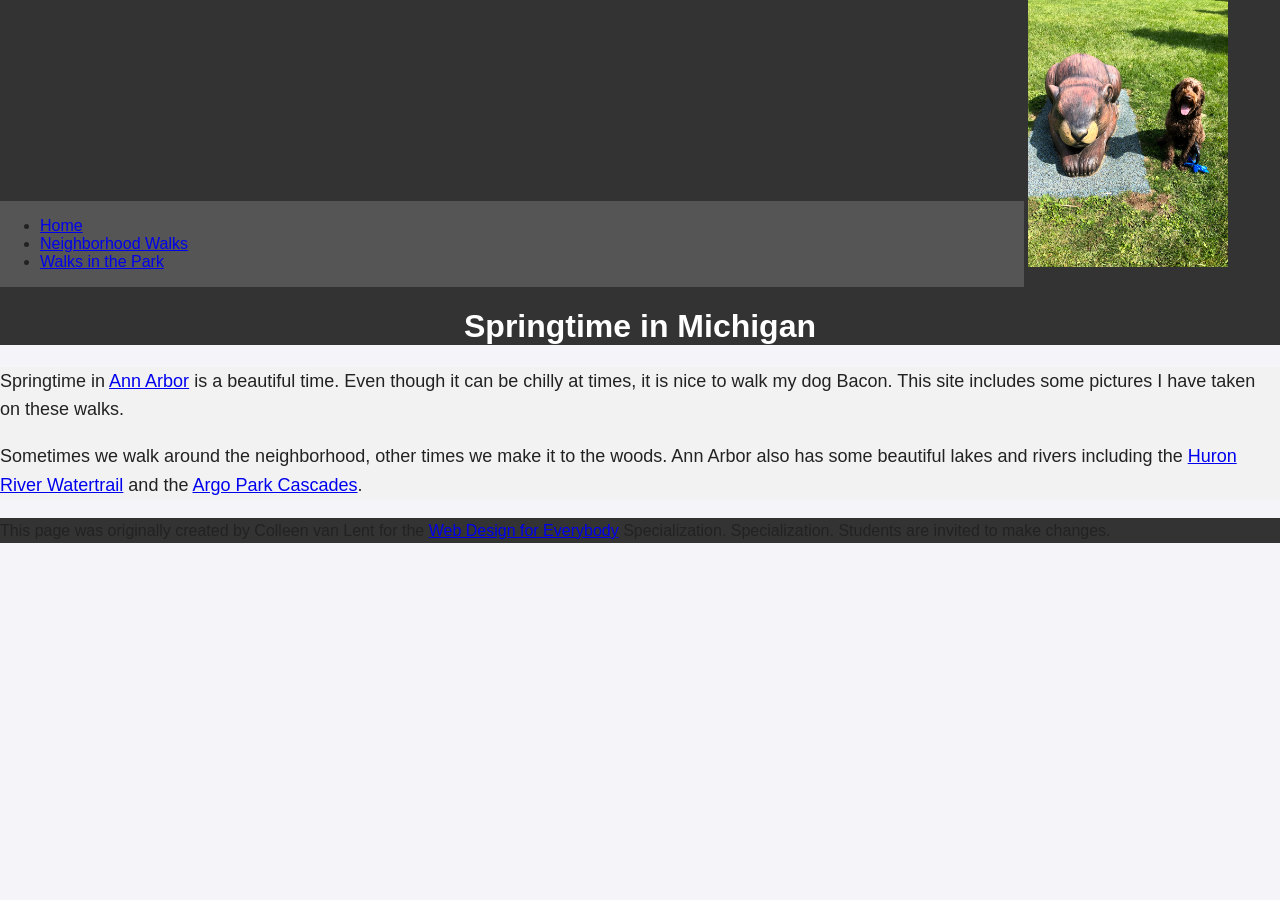
<file: index.html>
<!DOCTYPE html>
<html lang="en">

<head>
  <meta charset="utf-8">
  <meta name="viewport" content="width=device-width">
<title>Springtime In Michigan</title>
  <link rel="stylesheet" href="css/style.css">
</head>

<body>
  <a href="#main-content" class="skip-link">Saltar al contenido principal</a>
  <header>
    <nav>
      <ul>
        <li><a href="index.html">Home</a></li>
        <li><a href="neighborhood.html">Neighborhood Walks</a></li>
        <li><a href="parks.html">Walks in the Park</a></li>
      </ul>
    </nav>
    <img src="images/BaconGallupPark.jpg" width="200" alt="Brown Labradoodle sitting next to a statue.">
    <h1>Springtime in Michigan</h1>
  </header>
  <main>
    <p>Springtime in <a href="https://www.michigan.org/city/ann-arbor">Ann Arbor</a> is a beautiful time. Even though
      it can be chilly at times, it is nice to walk my dog Bacon. This site includes some pictures I have taken on
      these walks. </p>

    <p>Sometimes we walk around the neighborhood, other times we make it to the woods. Ann Arbor also has some
      beautiful lakes and rivers including the <a
        href="https://www.annarbor.org/things-to-do/recreation-outdoors/huron-river/">Huron River Watertrail</a> and
      the <a href="https://www.a2gov.org/departments/Parks-Recreation/parks-places/argo/pages/default.aspx">Argo Park
        Cascades</a>.</p>

  </main>
  <footer>
    <p>This page was originally created by Colleen van Lent for the <a
        href="https://www.coursera.org/specializations/web-design"> Web Design for Everybody</a> Specialization.
      Specialization. Students are invited to make changes.</p>
  </footer>

</body>

</html>
</file>
<file: css/style.css>
body {
    font-family: Arial, sans-serif;
    font-size: 16px;
    margin: 0;
    padding: 0;
    color: #222222;
    background-color: #f4f4f9;
}

/* Enlace "Saltar al contenido principal" para accesibilidad */
.skip-link {
    position: absolute;
    top: -40px;
    left: 0;
    background: #000000;
    color: #ffffff;
    padding: 8px;
    z-index: 100;
}

.skip-link:focus {
    top: 0;
}

header {
    background-color: #333333;
}

/* Requisito: Cambiar el elemento nav para que use inline-block y tenga un ancho del 80% */
nav {
    background-color: #555555;
    display: inline-block;
    width: 80%;
}

/* Requisito: Selector descendente para la imagen dentro de nav (ancho del 10%) */
nav img {
    width: 10%;
}

main {
    background-color: #f2f2f2;
    font-size: 18px;
}

footer {
    background-color: #333333;
}

/* Requisito: Comentar el estilo existente para el elemento li */
/*
li {
    display: inline-block;
    width: 150px;
}
*/

h1 {
    text-align: center;
    font-family: Arial, sans-serif;
    color: #ffffff;
}

p {
    line-height: 1.6;
}

/* --- REQUISITOS DE CSS GRID Y FLEXBOX --- */

/* Requisito: Clase grid con rejilla de 2 columnas de ~40% cada una, alineación y espacios */
.grid {
    display: grid;
    grid-template-columns: 40% 40%;
    justify-content: space-around;
    align-items: center;
    row-gap: 20px;
}

/* Requisito: Selector descendente para estilizar solo imágenes dentro de la clase .grid al 100% */
.grid img {
    width: 100%;
}

/* Requisito: Clase flex con propiedades flex-wrap y justify-content */
.flex {
    display: flex;
    flex-wrap: wrap;
    justify-content: space-around;
}
</file>
